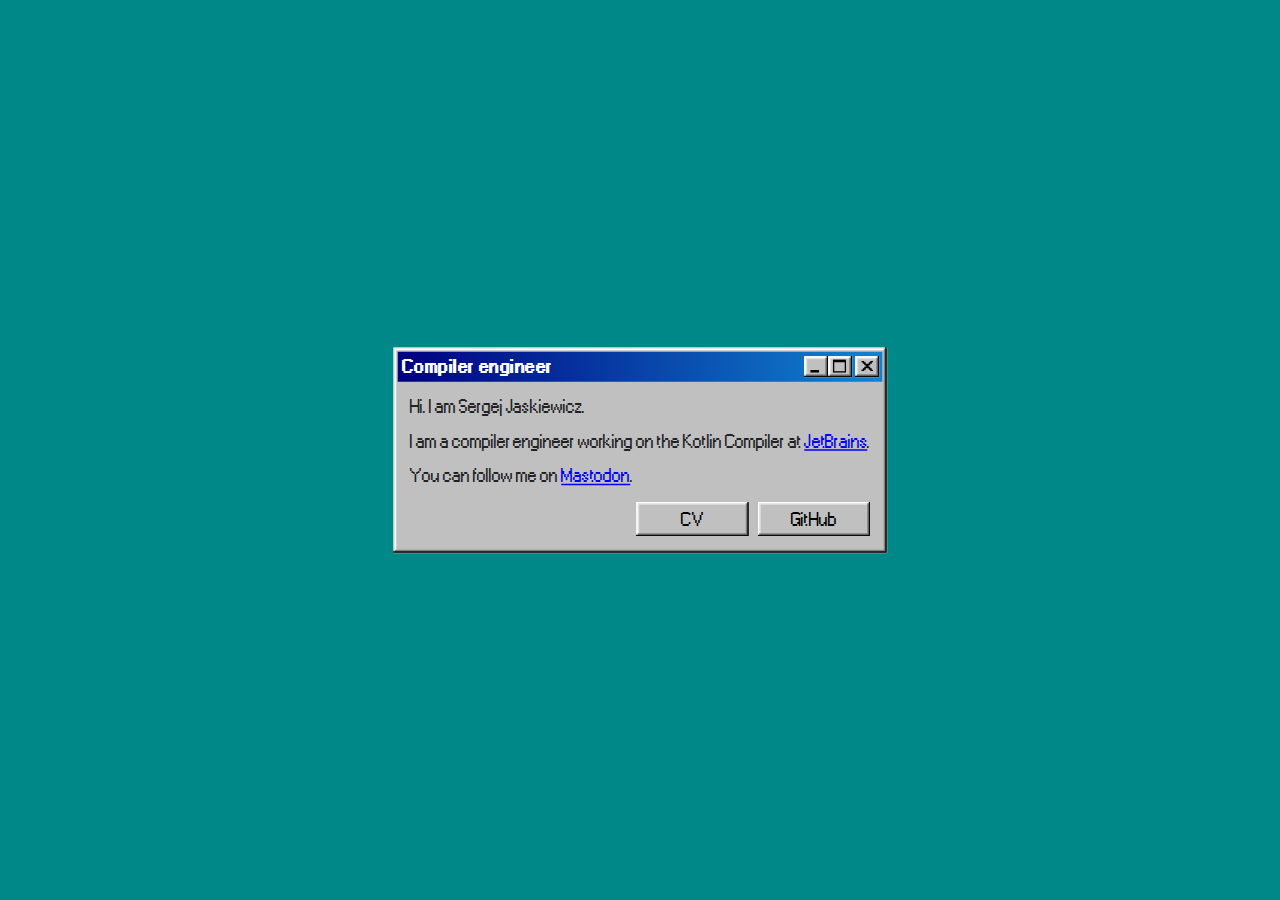
<file: index.html>
<!DOCTYPE html>
<html>
<head>
    <title>Sergej Jaskiewicz</title>
    <meta property="og:title" content="Sergej Jaskiewicz">
    <meta name="author" content="Sergej Jaskiewicz">
    <meta name="fediverse:creator" content="@broadway_lamb@mastodon.online" />
    <meta name="viewport" content="width=device-width, initial-scale=1.0">

    <link rel="stylesheet" href="98.css" type="text/css">

    <style>
        #main-window {
            position: fixed;
            top: 50%;
            left: 50%;
            transform: translate(-50%, -50%) scale(1.5);
        }
    </style>
</head>
<body style="background-color: #008888">
    <div id="main-window" class="window">
        <div class="title-bar">
            <div class="title-bar-text">Compiler engineer</div>
            <div class="title-bar-controls">
                <button aria-label="Minimize"></button>
                <button aria-label="Maximize"></button>
                <button aria-label="Close"></button>
            </div>
        </div>
        <div class="window-body">
            <p>Hi. I am Sergej Jaskiewicz.</p>
            <p>I am a compiler engineer working on the Kotlin Compiler at <a href="https://jetbrains.com">JetBrains</a>.</p>
            <p>You can follow me on <a rel="me" href="https://mastodon.online/@broadway_lamb">Mastodon</a>.</p>
            <section class="field-row" style="justify-content: flex-end">
                <button onclick="location.href='CV.html';" type="button">CV</button>
                <button onclick="window.open('https://github.com/broadwaylamb', '_blank');" type="button">GitHub</button>
            </section>
        </div>
    </div>
</body>
</html>
</file>
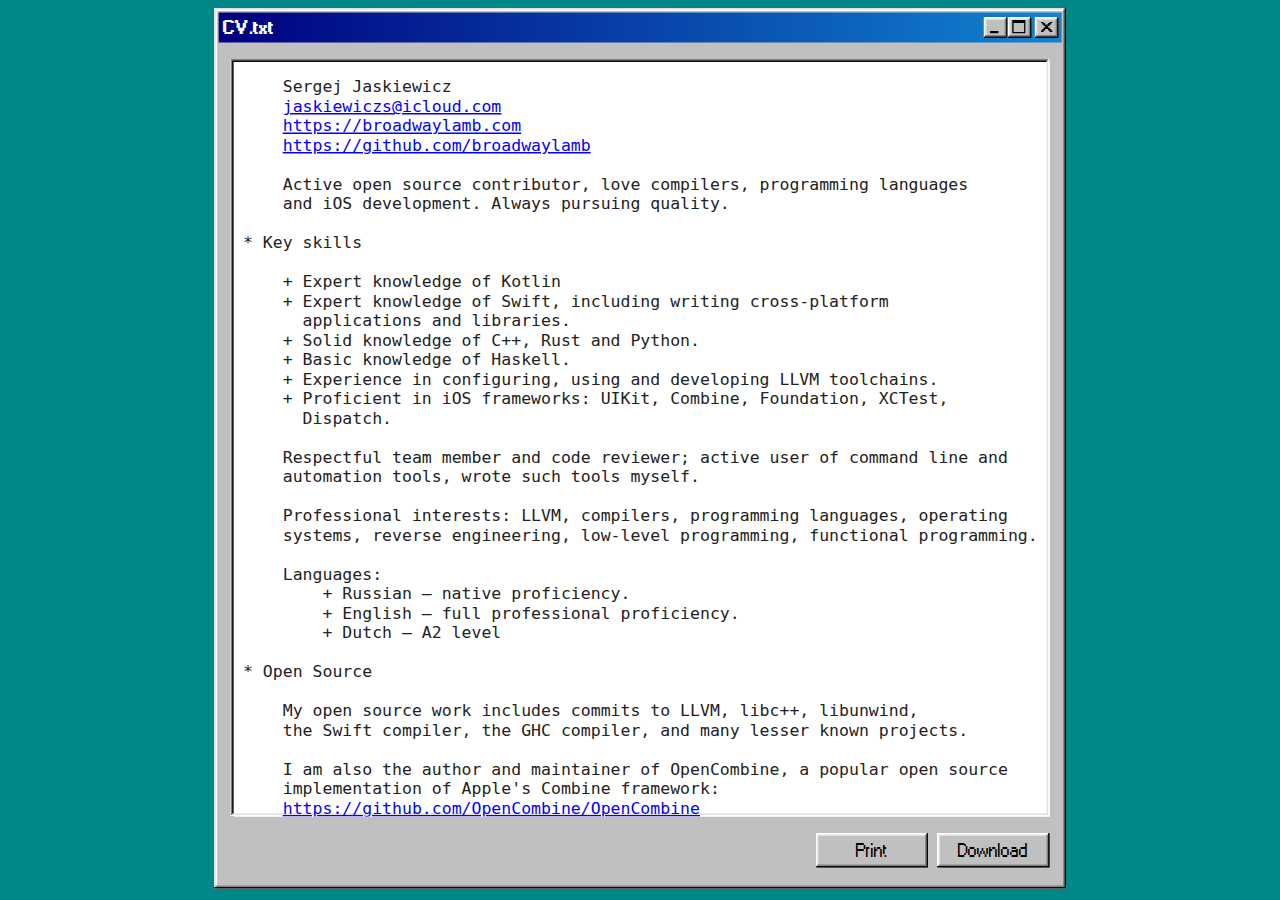
<file: CV.html>
<!DOCTYPE html>
<html>
<head>
    <title>Sergej Jaskiewicz &mdash; CV</title>
    <meta name="viewport" content="width=device-width, initial-scale=1.0">

    <link rel="stylesheet" href="98.css" type="text/css">

    <style>
        #main-window {
            position: fixed;
            height: calc(67vh - 22px);
            left: 50%;
            transform: translate(-50%, 25%) scale(1.5);
        }

        #main-window-body {
            height: calc(100% - 40px);
        }

        #cv-content {
            max-width: 50vw;
            min-width: 35vw;
            height: calc(100% - 3em - 27px);
            margin-block-start: 1em;
            margin-block-end: 1em;
            white-space: pre-wrap;
            overflow: auto;
        }

        @media print {
            body * {
                visibility: hidden;
            }
            #main-window {
                position: absolute;
                transform: none;
                height: initial;
                top: 0;
                left: initial;
            }
            .title-bar {
                display: none;
            }
            #cv-content, #cv-content * {
                visibility: visible;
            }
            #cv-content {
                box-shadow: initial;
                padding: initial;
                margin: initial;
                width: initial;
                height: initial;
                max-width: initial;
                min-width: initial;
                left: initial;
                top: initial;
                margin-block-start: initial;
                margin-block-end: initial;
                overflow: visible;
                font-size: x-small;
            }
        }
    </style>
</head>
<body style="background-color: #008888;">
    <script type="text/javascript">
        function urlify(text) {
            var urlRegex = /(https?:\/\/[^\s]+)/g;
            var emailRegex = /\S+@\S+\.\S+/g;
            return text.replace(urlRegex, function(url) {
                return '<a href="' + url + '" target="_blank">' + url + '</a>';
            }).replace(emailRegex, function(url) {
                return '<a href="mailto:' + url + '">' + url + '</a>';
            })
        }

        fetch('CV.txt')
            .then(response => response.text())
            .then(urlify)
            .then(text => document.getElementById('cv-content').innerHTML = text);

        function downloadCV() {
            var a = document.createElement('a');
            a.setAttribute('href', 'CV.txt');
            a.setAttribute('target', '_blank')
            a.setAttribute('download', 'CV.txt');

            a.style.display = 'none';
            document.body.appendChild(a);

            a.click();

            document.body.removeChild(a);
        }
    </script>
    <div id="main-window" class="window">
        <div class="title-bar">
            <div class="title-bar-text">CV.txt</div>
            <div class="title-bar-controls">
                <button aria-label="Minimize"></button>
                <button aria-label="Maximize"></button>
                <button aria-label="Close" onclick="window.location.href='index.html';"></button>
            </div>
        </div>
        <div id="main-window-body" class="window-body">
            <pre id="cv-content"></pre>
            <section class="field-row" style="justify-content: flex-end">
                <button onclick="window.print();">Print</button>
                <button onclick="downloadCV();">Download</button>
            </section>
        </div>
    </div>
</body>
</html>
</file>
<file: 98.css>
/*! 98.css v0.1.16 - https://github.com/jdan/98.css */@font-face{font-family:"Pixelated MS Sans Serif";src:url(ms_sans_serif.woff) format("woff");src:url(ms_sans_serif.woff2) format("woff2");font-weight:400;font-style:normal}@font-face{font-family:"Pixelated MS Sans Serif";src:url(ms_sans_serif_bold.woff) format("woff");src:url(ms_sans_serif_bold.woff2) format("woff2");font-weight:700;font-style:normal}body{font-family:Arial;font-size:12px;color:#222}.title-bar,.window,button,input,label,option,select,textarea,ul.tree-view{font-family:"Pixelated MS Sans Serif",Arial;-webkit-font-smoothing:none;font-size:11px}h1{font-size:5rem}h2{font-size:2.5rem}h3{font-size:2rem}h4{font-size:1.5rem}u{text-decoration:none;border-bottom:.5px solid #222}button{box-sizing:border-box;border:none;border-radius:0;min-width:75px;min-height:23px;padding:0 12px}.vertical-bar,button{background:silver;box-shadow:inset -1px -1px #0a0a0a,inset 1px 1px #fff,inset -2px -2px grey,inset 2px 2px #dfdfdf}.vertical-bar{width:4px;height:20px}button:not(:disabled):active{box-shadow:inset -1px -1px #fff,inset 1px 1px #0a0a0a,inset -2px -2px #dfdfdf,inset 2px 2px grey;padding:2px 11px 0 13px}@media (not(hover)){button:not(:disabled):hover{box-shadow:inset -1px -1px #fff,inset 1px 1px #0a0a0a,inset -2px -2px #dfdfdf,inset 2px 2px grey}}button:focus{outline:1px dotted #000;outline-offset:-4px}button::-moz-focus-inner{border:0}:disabled,:disabled+label{color:grey;text-shadow:1px 1px 0 #fff}.window{box-shadow:inset -1px -1px #0a0a0a,inset 1px 1px #dfdfdf,inset -2px -2px grey,inset 2px 2px #fff;background:silver;padding:3px}.title-bar{background:linear-gradient(90deg,navy,#1084d0);padding:3px 2px 3px 3px;display:flex;justify-content:space-between;align-items:center}.title-bar.inactive{background:linear-gradient(90deg,grey,#b5b5b5)}.title-bar-text{font-weight:700;color:#fff;letter-spacing:0;margin-right:24px}.title-bar-controls{display:flex}.title-bar-controls button{padding:0;display:block;min-width:16px;min-height:14px}.title-bar-controls button:active{padding:0}.title-bar-controls button:focus{outline:none}.title-bar-controls button[aria-label=Minimize]{background-image:url("data:image/svg+xml;charset=utf-8,%3Csvg width='6' height='2' fill='none' xmlns='http://www.w3.org/2000/svg'%3E%3Cpath fill='%23000' d='M0 0h6v2H0z'/%3E%3C/svg%3E");background-repeat:no-repeat;background-position:bottom 3px left 4px}.title-bar-controls button[aria-label=Maximize]{background-image:url("data:image/svg+xml;charset=utf-8,%3Csvg width='9' height='9' fill='none' xmlns='http://www.w3.org/2000/svg'%3E%3Cpath fill-rule='evenodd' clip-rule='evenodd' d='M9 0H0v9h9V0zM8 2H1v6h7V2z' fill='%23000'/%3E%3C/svg%3E");background-repeat:no-repeat;background-position:top 2px left 3px}.title-bar-controls button[aria-label=Restore]{background-image:url("data:image/svg+xml;charset=utf-8,%3Csvg width='8' height='9' fill='none' xmlns='http://www.w3.org/2000/svg'%3E%3Cpath fill='%23000' d='M2 0h6v2H2zM7 2h1v4H7zM2 2h1v1H2zM6 5h1v1H6zM0 3h6v2H0zM5 5h1v4H5zM0 5h1v4H0zM1 8h4v1H1z'/%3E%3C/svg%3E");background-repeat:no-repeat;background-position:top 2px left 3px}.title-bar-controls button[aria-label=Help]{background-image:url("data:image/svg+xml;charset=utf-8,%3Csvg width='6' height='9' fill='none' xmlns='http://www.w3.org/2000/svg'%3E%3Cpath fill='%23000' d='M0 1h2v2H0zM1 0h4v1H1zM4 1h2v2H4zM3 3h2v1H3zM2 4h2v2H2zM2 7h2v2H2z'/%3E%3C/svg%3E");background-repeat:no-repeat;background-position:top 2px left 5px}.title-bar-controls button[aria-label=Close]{margin-left:2px;background-image:url("data:image/svg+xml;charset=utf-8,%3Csvg width='8' height='7' fill='none' xmlns='http://www.w3.org/2000/svg'%3E%3Cpath fill-rule='evenodd' clip-rule='evenodd' d='M0 0h2v1h1v1h2V1h1V0h2v1H7v1H6v1H5v1h1v1h1v1h1v1H6V6H5V5H3v1H2v1H0V6h1V5h1V4h1V3H2V2H1V1H0V0z' fill='%23000'/%3E%3C/svg%3E");background-repeat:no-repeat;background-position:top 3px left 4px}.window-body{margin:8px}fieldset{border:none;box-shadow:inset -1px -1px #fff,inset 1px 1px #0a0a0a,inset -2px -2px grey,inset 2px 2px #dfdfdf;padding:10px;padding-block-start:8px;margin:0}legend{background:silver}.field-row{display:flex;align-items:center}[class^=field-row]+[class^=field-row]{margin-top:6px}.field-row>*+*{margin-left:6px}.field-row-stacked{display:flex;flex-direction:column}.field-row-stacked *+*{margin-top:6px}label{display:inline-flex;align-items:center}input[type=checkbox],input[type=radio]{appearance:none;-webkit-appearance:none;-moz-appearance:none;margin:0;background:0;position:fixed;opacity:0;border:none}input[type=checkbox]+label,input[type=radio]+label{line-height:13px}input[type=radio]+label{position:relative;margin-left:18px}input[type=radio]+label:before{content:"";position:absolute;top:0;left:-18px;display:inline-block;width:12px;height:12px;margin-right:6px;background:url("data:image/svg+xml;charset=utf-8,%3Csvg width='12' height='12' fill='none' xmlns='http://www.w3.org/2000/svg'%3E%3Cpath fill-rule='evenodd' clip-rule='evenodd' d='M8 0H4v1H2v1H1v2H0v4h1v2h1V8H1V4h1V2h2V1h4v1h2V1H8V0z' fill='gray'/%3E%3Cpath fill-rule='evenodd' clip-rule='evenodd' d='M8 1H4v1H2v2H1v4h1v1h1V8H2V4h1V3h1V2h4v1h2V2H8V1z' fill='%23000'/%3E%3Cpath fill-rule='evenodd' clip-rule='evenodd' d='M9 3h1v1H9V3zm1 5V4h1v4h-1zm-2 2V9h1V8h1v2H8zm-4 0v1h4v-1H4zm0 0V9H2v1h2z' fill='%23DFDFDF'/%3E%3Cpath fill-rule='evenodd' clip-rule='evenodd' d='M11 2h-1v2h1v4h-1v2H8v1H4v-1H2v1h2v1h4v-1h2v-1h1V8h1V4h-1V2z' fill='%23fff'/%3E%3Cpath fill-rule='evenodd' clip-rule='evenodd' d='M4 2h4v1h1v1h1v4H9v1H8v1H4V9H3V8H2V4h1V3h1V2z' fill='%23fff'/%3E%3C/svg%3E")}input[type=radio]:active+label:before{background:url("data:image/svg+xml;charset=utf-8,%3Csvg width='12' height='12' fill='none' xmlns='http://www.w3.org/2000/svg'%3E%3Cpath fill-rule='evenodd' clip-rule='evenodd' d='M8 0H4v1H2v1H1v2H0v4h1v2h1V8H1V4h1V2h2V1h4v1h2V1H8V0z' fill='gray'/%3E%3Cpath fill-rule='evenodd' clip-rule='evenodd' d='M8 1H4v1H2v2H1v4h1v1h1V8H2V4h1V3h1V2h4v1h2V2H8V1z' fill='%23000'/%3E%3Cpath fill-rule='evenodd' clip-rule='evenodd' d='M9 3h1v1H9V3zm1 5V4h1v4h-1zm-2 2V9h1V8h1v2H8zm-4 0v1h4v-1H4zm0 0V9H2v1h2z' fill='%23DFDFDF'/%3E%3Cpath fill-rule='evenodd' clip-rule='evenodd' d='M11 2h-1v2h1v4h-1v2H8v1H4v-1H2v1h2v1h4v-1h2v-1h1V8h1V4h-1V2z' fill='%23fff'/%3E%3Cpath fill-rule='evenodd' clip-rule='evenodd' d='M4 2h4v1h1v1h1v4H9v1H8v1H4V9H3V8H2V4h1V3h1V2z' fill='silver'/%3E%3C/svg%3E")}input[type=radio]:checked+label:after{content:"";display:block;width:4px;height:4px;top:4px;left:-14px;position:absolute;background:url("data:image/svg+xml;charset=utf-8,%3Csvg width='4' height='4' fill='none' xmlns='http://www.w3.org/2000/svg'%3E%3Cpath fill-rule='evenodd' clip-rule='evenodd' d='M3 0H1v1H0v2h1v1h2V3h1V1H3V0z' fill='%23000'/%3E%3C/svg%3E")}input[type=checkbox]:focus+label,input[type=radio]:focus+label{outline:1px dotted #000}input[type=radio][disabled]+label:before{background:url("data:image/svg+xml;charset=utf-8,%3Csvg width='12' height='12' fill='none' xmlns='http://www.w3.org/2000/svg'%3E%3Cpath fill-rule='evenodd' clip-rule='evenodd' d='M8 0H4v1H2v1H1v2H0v4h1v2h1V8H1V4h1V2h2V1h4v1h2V1H8V0z' fill='gray'/%3E%3Cpath fill-rule='evenodd' clip-rule='evenodd' d='M8 1H4v1H2v2H1v4h1v1h1V8H2V4h1V3h1V2h4v1h2V2H8V1z' fill='%23000'/%3E%3Cpath fill-rule='evenodd' clip-rule='evenodd' d='M9 3h1v1H9V3zm1 5V4h1v4h-1zm-2 2V9h1V8h1v2H8zm-4 0v1h4v-1H4zm0 0V9H2v1h2z' fill='%23DFDFDF'/%3E%3Cpath fill-rule='evenodd' clip-rule='evenodd' d='M11 2h-1v2h1v4h-1v2H8v1H4v-1H2v1h2v1h4v-1h2v-1h1V8h1V4h-1V2z' fill='%23fff'/%3E%3Cpath fill-rule='evenodd' clip-rule='evenodd' d='M4 2h4v1h1v1h1v4H9v1H8v1H4V9H3V8H2V4h1V3h1V2z' fill='silver'/%3E%3C/svg%3E")}input[type=radio][disabled]:checked+label:after{background:url("data:image/svg+xml;charset=utf-8,%3Csvg width='4' height='4' fill='none' xmlns='http://www.w3.org/2000/svg'%3E%3Cpath fill-rule='evenodd' clip-rule='evenodd' d='M3 0H1v1H0v2h1v1h2V3h1V1H3V0z' fill='gray'/%3E%3C/svg%3E")}input[type=checkbox]+label{position:relative;margin-left:19px}input[type=checkbox]+label:before{content:"";position:absolute;left:-19px;display:inline-block;width:13px;height:13px;background:#fff;box-shadow:inset -1px -1px #fff,inset 1px 1px grey,inset -2px -2px #dfdfdf,inset 2px 2px #0a0a0a;margin-right:6px}input[type=checkbox]:active+label:before{background:silver}input[type=checkbox]:checked+label:after{content:"";display:block;width:7px;height:7px;position:absolute;top:3px;left:-16px;background:url("data:image/svg+xml;charset=utf-8,%3Csvg width='7' height='7' fill='none' xmlns='http://www.w3.org/2000/svg'%3E%3Cpath fill-rule='evenodd' clip-rule='evenodd' d='M7 0H6v1H5v1H4v1H3v1H2V3H1V2H0v3h1v1h1v1h1V6h1V5h1V4h1V3h1V0z' fill='%23000'/%3E%3C/svg%3E")}input[type=checkbox][disabled]+label:before{background:silver}input[type=checkbox][disabled]:checked+label:after{background:url("data:image/svg+xml;charset=utf-8,%3Csvg width='7' height='7' fill='none' xmlns='http://www.w3.org/2000/svg'%3E%3Cpath fill-rule='evenodd' clip-rule='evenodd' d='M7 0H6v1H5v1H4v1H3v1H2V3H1V2H0v3h1v1h1v1h1V6h1V5h1V4h1V3h1V0z' fill='gray'/%3E%3C/svg%3E")}input[type=email],input[type=password],input[type=text]{border:none;-webkit-appearance:none;-moz-appearance:none;appearance:none;border-radius:0}input[type=email],input[type=password],input[type=text],select{padding:3px 4px;box-shadow:inset -1px -1px #fff,inset 1px 1px grey,inset -2px -2px #dfdfdf,inset 2px 2px #0a0a0a;background-color:#fff;box-sizing:border-box}select,textarea{border:none}textarea{padding:3px 4px;box-shadow:inset -1px -1px #fff,inset 1px 1px grey,inset -2px -2px #dfdfdf,inset 2px 2px #0a0a0a;background-color:#fff;box-sizing:border-box;-webkit-appearance:none;-moz-appearance:none;appearance:none;border-radius:0}input[type=email],input[type=password],input[type=text],select{height:21px}input[type=email],input[type=password],input[type=text]{line-height:2}select{appearance:none;-webkit-appearance:none;-moz-appearance:none;position:relative;padding-right:32px;background-image:url("data:image/svg+xml;charset=utf-8,%3Csvg width='16' height='17' fill='none' xmlns='http://www.w3.org/2000/svg'%3E%3Cpath fill-rule='evenodd' clip-rule='evenodd' d='M15 0H0v16h1V1h14V0z' fill='%23DFDFDF'/%3E%3Cpath fill-rule='evenodd' clip-rule='evenodd' d='M2 1H1v14h1V2h12V1H2z' fill='%23fff'/%3E%3Cpath fill-rule='evenodd' clip-rule='evenodd' d='M16 17H0v-1h15V0h1v17z' fill='%23000'/%3E%3Cpath fill-rule='evenodd' clip-rule='evenodd' d='M15 1h-1v14H1v1h14V1z' fill='gray'/%3E%3Cpath fill='silver' d='M2 2h12v13H2z'/%3E%3Cpath fill-rule='evenodd' clip-rule='evenodd' d='M11 6H4v1h1v1h1v1h1v1h1V9h1V8h1V7h1V6z' fill='%23000'/%3E%3C/svg%3E");background-position:top 2px right 2px;background-repeat:no-repeat;border-radius:0}input[type=email]:focus,input[type=password]:focus,input[type=text]:focus,select:focus,textarea:focus{outline:none}input[type=range]{-webkit-appearance:none;width:100%;background:transparent}input[type=range]:focus{outline:none}input[type=range]::-webkit-slider-thumb{-webkit-appearance:none;height:21px;width:11px;background:url("data:image/svg+xml;charset=utf-8,%3Csvg width='11' height='21' fill='none' xmlns='http://www.w3.org/2000/svg'%3E%3Cpath fill-rule='evenodd' clip-rule='evenodd' d='M0 0v16h2v2h2v2h1v-1H3v-2H1V1h9V0z' fill='%23fff'/%3E%3Cpath fill-rule='evenodd' clip-rule='evenodd' d='M1 1v15h1v1h1v1h1v1h2v-1h1v-1h1v-1h1V1z' fill='%23C0C7C8'/%3E%3Cpath fill-rule='evenodd' clip-rule='evenodd' d='M9 1h1v15H8v2H6v2H5v-1h2v-2h2z' fill='%2387888F'/%3E%3Cpath fill-rule='evenodd' clip-rule='evenodd' d='M10 0h1v16H9v2H7v2H5v1h1v-2h2v-2h2z' fill='%23000'/%3E%3C/svg%3E");transform:translateY(-8px)}input[type=range].has-box-indicator::-webkit-slider-thumb{background:url("data:image/svg+xml;charset=utf-8,%3Csvg width='11' height='21' fill='none' xmlns='http://www.w3.org/2000/svg'%3E%3Cpath fill-rule='evenodd' clip-rule='evenodd' d='M0 0v20h1V1h9V0z' fill='%23fff'/%3E%3Cpath fill='%23C0C7C8' d='M1 1h8v18H1z'/%3E%3Cpath fill-rule='evenodd' clip-rule='evenodd' d='M9 1h1v19H1v-1h8z' fill='%2387888F'/%3E%3Cpath fill-rule='evenodd' clip-rule='evenodd' d='M10 0h1v21H0v-1h10z' fill='%23000'/%3E%3C/svg%3E");transform:translateY(-10px)}input[type=range]::-moz-range-thumb{height:21px;width:11px;border:0;border-radius:0;background:url("data:image/svg+xml;charset=utf-8,%3Csvg width='11' height='21' fill='none' xmlns='http://www.w3.org/2000/svg'%3E%3Cpath fill-rule='evenodd' clip-rule='evenodd' d='M0 0v16h2v2h2v2h1v-1H3v-2H1V1h9V0z' fill='%23fff'/%3E%3Cpath fill-rule='evenodd' clip-rule='evenodd' d='M1 1v15h1v1h1v1h1v1h2v-1h1v-1h1v-1h1V1z' fill='%23C0C7C8'/%3E%3Cpath fill-rule='evenodd' clip-rule='evenodd' d='M9 1h1v15H8v2H6v2H5v-1h2v-2h2z' fill='%2387888F'/%3E%3Cpath fill-rule='evenodd' clip-rule='evenodd' d='M10 0h1v16H9v2H7v2H5v1h1v-2h2v-2h2z' fill='%23000'/%3E%3C/svg%3E");transform:translateY(2px)}input[type=range].has-box-indicator::-moz-range-thumb{background:url("data:image/svg+xml;charset=utf-8,%3Csvg width='11' height='21' fill='none' xmlns='http://www.w3.org/2000/svg'%3E%3Cpath fill-rule='evenodd' clip-rule='evenodd' d='M0 0v20h1V1h9V0z' fill='%23fff'/%3E%3Cpath fill='%23C0C7C8' d='M1 1h8v18H1z'/%3E%3Cpath fill-rule='evenodd' clip-rule='evenodd' d='M9 1h1v19H1v-1h8z' fill='%2387888F'/%3E%3Cpath fill-rule='evenodd' clip-rule='evenodd' d='M10 0h1v21H0v-1h10z' fill='%23000'/%3E%3C/svg%3E");transform:translateY(0)}input[type=range]::-webkit-slider-runnable-track{width:100%;height:2px;box-sizing:border-box;background:#000;border-right:1px solid grey;border-bottom:1px solid grey;box-shadow:1px 0 0 #fff,1px 1px 0 #fff,0 1px 0 #fff,-1px 0 0 #a9a9a9,-1px -1px 0 #a9a9a9,0 -1px 0 #a9a9a9,-1px 1px 0 #fff,1px -1px #a9a9a9}input[type=range]::-moz-range-track{width:100%;height:2px;box-sizing:border-box;background:#000;border-right:1px solid grey;border-bottom:1px solid grey;box-shadow:1px 0 0 #fff,1px 1px 0 #fff,0 1px 0 #fff,-1px 0 0 #a9a9a9,-1px -1px 0 #a9a9a9,0 -1px 0 #a9a9a9,-1px 1px 0 #fff,1px -1px #a9a9a9}.is-vertical{display:inline-block;width:4px;height:150px;transform:translateY(50%)}.is-vertical>input[type=range]{width:150px;height:4px;margin:0 16px 0 10px;transform-origin:left;transform:rotate(270deg) translateX(calc(-50% + 8px))}.is-vertical>input[type=range]::-webkit-slider-runnable-track{border-left:1px solid grey;border-right:0;border-bottom:1px solid grey;box-shadow:-1px 0 0 #fff,-1px 1px 0 #fff,0 1px 0 #fff,1px 0 0 #a9a9a9,1px -1px 0 #a9a9a9,0 -1px 0 #a9a9a9,1px 1px 0 #fff,-1px -1px #a9a9a9}.is-vertical>input[type=range]::-moz-range-track{border-left:1px solid grey;border-right:0;border-bottom:1px solid grey;box-shadow:-1px 0 0 #fff,-1px 1px 0 #fff,0 1px 0 #fff,1px 0 0 #a9a9a9,1px -1px 0 #a9a9a9,0 -1px 0 #a9a9a9,1px 1px 0 #fff,-1px -1px #a9a9a9}.is-vertical>input[type=range]::-webkit-slider-thumb{transform:translateY(-8px) scaleX(-1)}.is-vertical>input[type=range].has-box-indicator::-webkit-slider-thumb{transform:translateY(-10px) scaleX(-1)}.is-vertical>input[type=range]::-moz-range-thumb{transform:translateY(2px) scaleX(-1)}.is-vertical>input[type=range].has-box-indicator::-moz-range-thumb{transform:translateY(0) scaleX(-1)}select:focus{color:#fff;background-color:navy}select:focus option{color:#000;background-color:#fff}select:active{background-image:url("data:image/svg+xml;charset=utf-8,%3Csvg width='16' height='17' fill='none' xmlns='http://www.w3.org/2000/svg'%3E%3Cpath fill-rule='evenodd' clip-rule='evenodd' d='M0 0h16v17H0V0zm1 16h14V1H1v15z' fill='gray'/%3E%3Cpath fill='silver' d='M1 1h14v15H1z'/%3E%3Cpath fill-rule='evenodd' clip-rule='evenodd' d='M12 7H5v1h1v1h1v1h1v1h1v-1h1V9h1V8h1V7z' fill='%23000'/%3E%3C/svg%3E")}a{color:#00f}a:focus{outline:1px dotted #00f}ul.tree-view{display:block;background:#fff;box-shadow:inset -1px -1px #fff,inset 1px 1px grey,inset -2px -2px #dfdfdf,inset 2px 2px #0a0a0a;padding:6px;margin:0}ul.tree-view li{list-style-type:none}ul.tree-view a{text-decoration:none;color:#000}ul.tree-view a:focus{background-color:navy;color:#fff}ul.tree-view li,ul.tree-view ul{margin-top:3px}ul.tree-view ul{margin-left:16px;padding-left:16px;border-left:1px dotted grey}ul.tree-view ul>li{position:relative}ul.tree-view ul>li:before{content:"";display:block;position:absolute;left:-16px;top:6px;width:12px;border-bottom:1px dotted grey}ul.tree-view ul>li:last-child:after{content:"";display:block;position:absolute;left:-20px;top:7px;bottom:0;width:8px;background:#fff}ul.tree-view details{margin-top:0}ul.tree-view details[open] summary{margin-bottom:0}ul.tree-view ul details>summary:before{margin-left:-22px;position:relative;z-index:1}ul.tree-view details>summary:before{text-align:center;display:block;float:left;content:"+";border:1px solid grey;width:8px;height:9px;line-height:8px;margin-right:5px;padding-left:1px;background-color:#fff}ul.tree-view details[open]>summary:before{content:"-"}pre{display:block;background:#fff;box-shadow:inset -1px -1px #fff,inset 1px 1px grey,inset -2px -2px #dfdfdf,inset 2px 2px #0a0a0a;padding:12px 8px;margin:0}code,code *{font-family:monospace}summary:focus{outline:1px dotted #000}::-webkit-scrollbar{width:16px}::-webkit-scrollbar:horizontal{height:17px}::-webkit-scrollbar-corner{background:#dfdfdf}::-webkit-scrollbar-track{background-image:url("data:image/svg+xml;charset=utf-8,%3Csvg width='2' height='2' fill='none' xmlns='http://www.w3.org/2000/svg'%3E%3Cpath fill-rule='evenodd' clip-rule='evenodd' d='M1 0H0v1h1v1h1V1H1V0z' fill='silver'/%3E%3Cpath fill-rule='evenodd' clip-rule='evenodd' d='M2 0H1v1H0v1h1V1h1V0z' fill='%23fff'/%3E%3C/svg%3E")}::-webkit-scrollbar-thumb{background-color:#dfdfdf;box-shadow:inset -1px -1px #0a0a0a,inset 1px 1px #fff,inset -2px -2px grey,inset 2px 2px #dfdfdf}::-webkit-scrollbar-button:horizontal:end:increment,::-webkit-scrollbar-button:horizontal:start:decrement,::-webkit-scrollbar-button:vertical:end:increment,::-webkit-scrollbar-button:vertical:start:decrement{display:block}::-webkit-scrollbar-button:vertical:start{height:17px;background-image:url("data:image/svg+xml;charset=utf-8,%3Csvg width='16' height='17' fill='none' xmlns='http://www.w3.org/2000/svg'%3E%3Cpath fill-rule='evenodd' clip-rule='evenodd' d='M15 0H0v16h1V1h14V0z' fill='%23DFDFDF'/%3E%3Cpath fill-rule='evenodd' clip-rule='evenodd' d='M2 1H1v14h1V2h12V1H2z' fill='%23fff'/%3E%3Cpath fill-rule='evenodd' clip-rule='evenodd' d='M16 17H0v-1h15V0h1v17z' fill='%23000'/%3E%3Cpath fill-rule='evenodd' clip-rule='evenodd' d='M15 1h-1v14H1v1h14V1z' fill='gray'/%3E%3Cpath fill='silver' d='M2 2h12v13H2z'/%3E%3Cpath fill-rule='evenodd' clip-rule='evenodd' d='M8 6H7v1H6v1H5v1H4v1h7V9h-1V8H9V7H8V6z' fill='%23000'/%3E%3C/svg%3E")}::-webkit-scrollbar-button:vertical:end{height:17px;background-image:url("data:image/svg+xml;charset=utf-8,%3Csvg width='16' height='17' fill='none' xmlns='http://www.w3.org/2000/svg'%3E%3Cpath fill-rule='evenodd' clip-rule='evenodd' d='M15 0H0v16h1V1h14V0z' fill='%23DFDFDF'/%3E%3Cpath fill-rule='evenodd' clip-rule='evenodd' d='M2 1H1v14h1V2h12V1H2z' fill='%23fff'/%3E%3Cpath fill-rule='evenodd' clip-rule='evenodd' d='M16 17H0v-1h15V0h1v17z' fill='%23000'/%3E%3Cpath fill-rule='evenodd' clip-rule='evenodd' d='M15 1h-1v14H1v1h14V1z' fill='gray'/%3E%3Cpath fill='silver' d='M2 2h12v13H2z'/%3E%3Cpath fill-rule='evenodd' clip-rule='evenodd' d='M11 6H4v1h1v1h1v1h1v1h1V9h1V8h1V7h1V6z' fill='%23000'/%3E%3C/svg%3E")}::-webkit-scrollbar-button:horizontal:start{width:16px;background-image:url("data:image/svg+xml;charset=utf-8,%3Csvg width='16' height='17' fill='none' xmlns='http://www.w3.org/2000/svg'%3E%3Cpath fill-rule='evenodd' clip-rule='evenodd' d='M15 0H0v16h1V1h14V0z' fill='%23DFDFDF'/%3E%3Cpath fill-rule='evenodd' clip-rule='evenodd' d='M2 1H1v14h1V2h12V1H2z' fill='%23fff'/%3E%3Cpath fill-rule='evenodd' clip-rule='evenodd' d='M16 17H0v-1h15V0h1v17z' fill='%23000'/%3E%3Cpath fill-rule='evenodd' clip-rule='evenodd' d='M15 1h-1v14H1v1h14V1z' fill='gray'/%3E%3Cpath fill='silver' d='M2 2h12v13H2z'/%3E%3Cpath fill-rule='evenodd' clip-rule='evenodd' d='M9 4H8v1H7v1H6v1H5v1h1v1h1v1h1v1h1V4z' fill='%23000'/%3E%3C/svg%3E")}::-webkit-scrollbar-button:horizontal:end{width:16px;background-image:url("data:image/svg+xml;charset=utf-8,%3Csvg width='16' height='17' fill='none' xmlns='http://www.w3.org/2000/svg'%3E%3Cpath fill-rule='evenodd' clip-rule='evenodd' d='M15 0H0v16h1V1h14V0z' fill='%23DFDFDF'/%3E%3Cpath fill-rule='evenodd' clip-rule='evenodd' d='M2 1H1v14h1V2h12V1H2z' fill='%23fff'/%3E%3Cpath fill-rule='evenodd' clip-rule='evenodd' d='M16 17H0v-1h15V0h1v17z' fill='%23000'/%3E%3Cpath fill-rule='evenodd' clip-rule='evenodd' d='M15 1h-1v14H1v1h14V1z' fill='gray'/%3E%3Cpath fill='silver' d='M2 2h12v13H2z'/%3E%3Cpath fill-rule='evenodd' clip-rule='evenodd' d='M7 4H6v7h1v-1h1V9h1V8h1V7H9V6H8V5H7V4z' fill='%23000'/%3E%3C/svg%3E")}
/*# sourceMappingURL=98.css.map */
</file>
